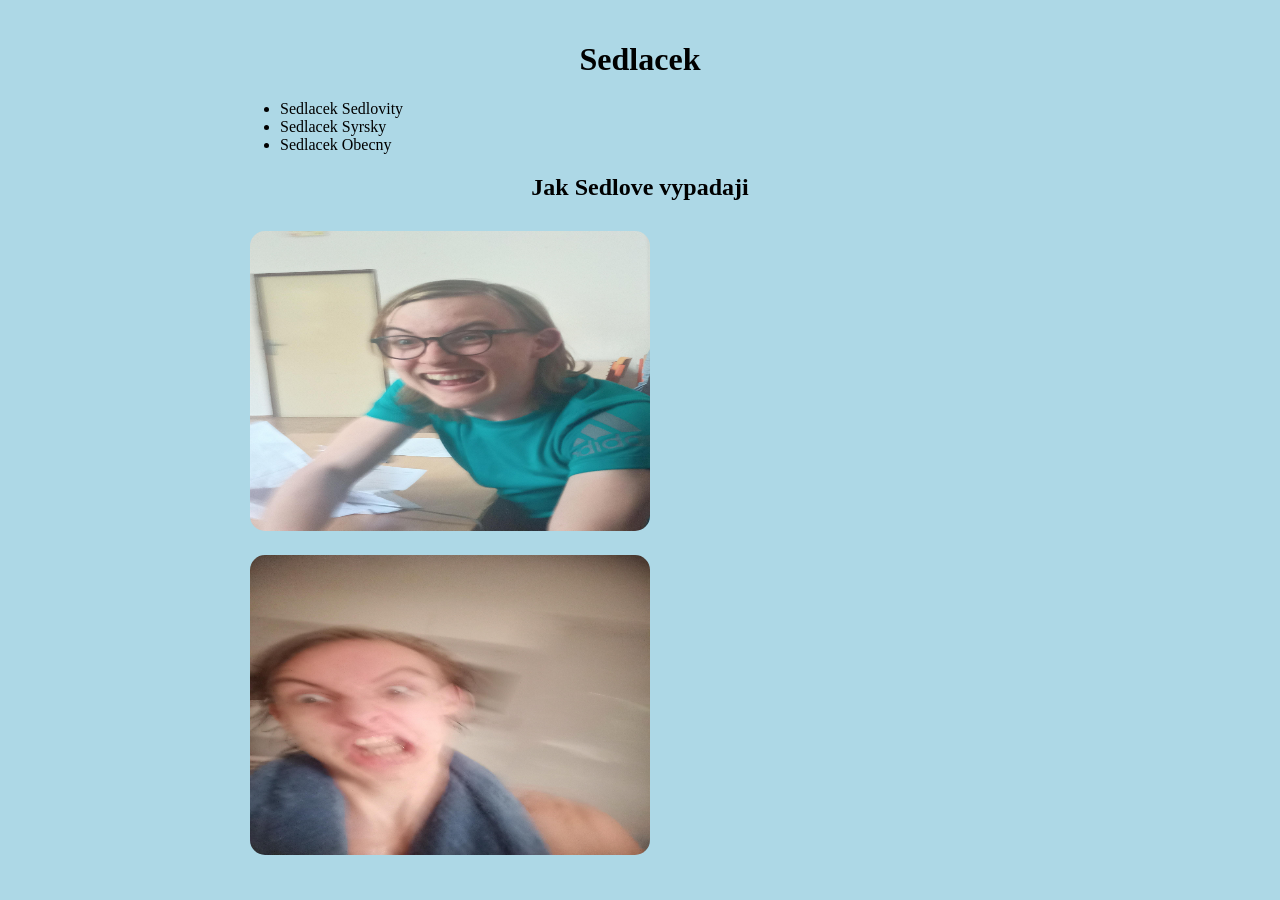
<file: O Sedlovi.html>
<!DOCTYPE html>

<html lang="cs">
<head>
  <meta charset="utf-8">
  <title>Sedlacek</title>
  <style>
    body {
      background-color: lightblue;
      color: black;
      width: 800px;
      margin: auto;
      padding: 20px;
    }

    img {
        border-radius: 15px;
        margin: 10px;
    }

    h1, h2, h3 {
        text-align: center;
    }

    ul, ol {
        padding-left: 40px;
    }

    a {
        color: darkblue;
    }
</style>
</head>
<body>
  <h1>Sedlacek</h1>
  <a href="https://github.com/TadeasSedlacek"></a>
  <a href="https://www.roblox.com/users/1582725482/profile"></a>
  <ul>
    <li>Sedlacek Sedlovity</li>
    <li>Sedlacek Syrsky</li>
    <li>Sedlacek Obecny</li>
  </ul>
  <h2>Jak Sedlove vypadaji</h2>
  <img src="Média (3).jpg" width="400" height="300">
  <img src="Média (4).jpg" width="400" height="300">
</body>
</html>
</file>
